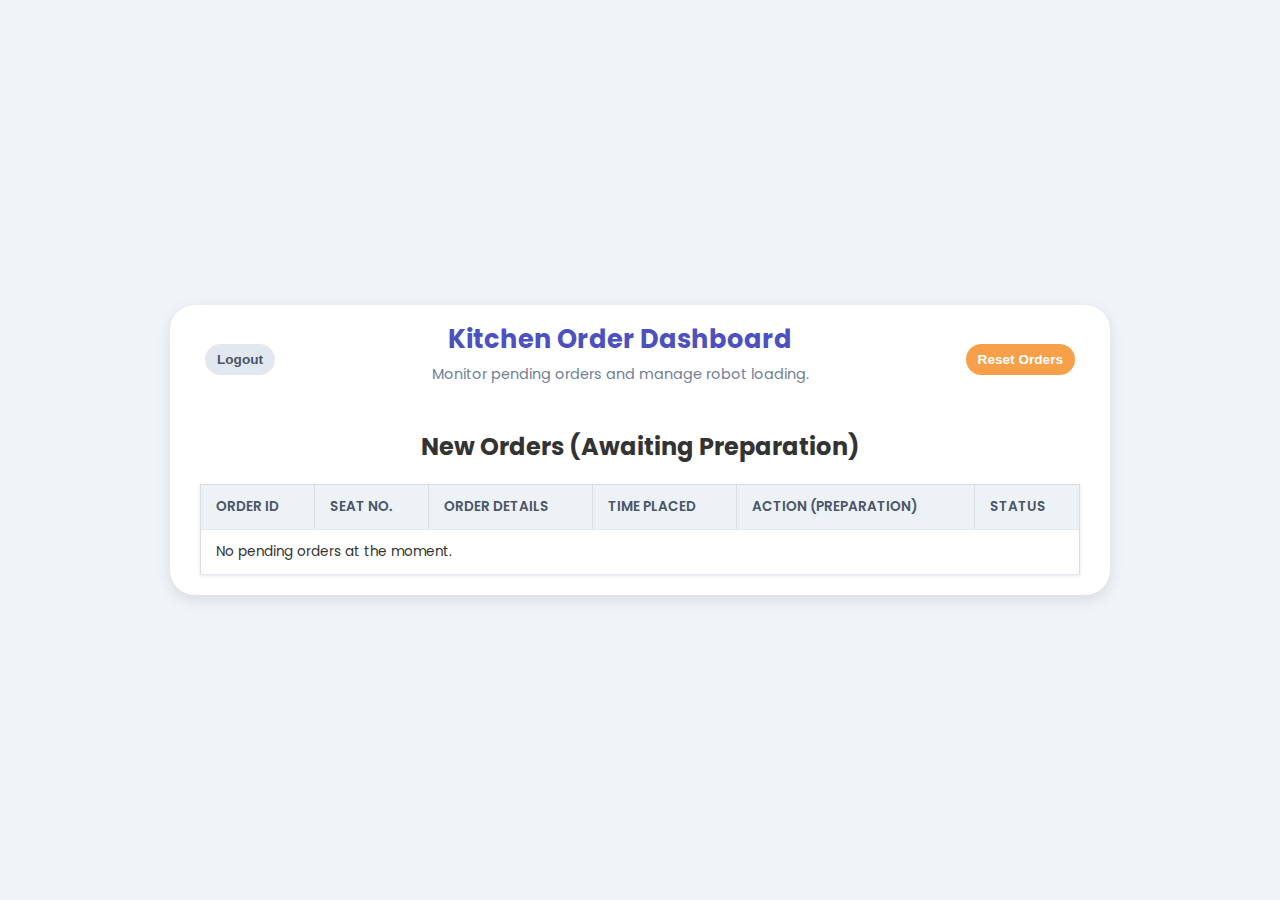
<file: TrainRobotDelivery/staff.html>
<!DOCTYPE html>
<html lang="en">
<head>
    <meta charset="UTF-8">
    <meta name="viewport" content="width=device-width, initial-scale=1.0">
    <title>Staff Interface | Order Management</title>
    <link rel="stylesheet" href="css/style.css">
    <link href="https://fonts.googleapis.com/css2?family=Poppins:wght@400;600;700&display=swap" rel="stylesheet">
    <style>
        /* Specific styles for staff interface to look like a modern dashboard */
        .staff-header h1 { color: #4c51bf; font-size: 1.6em; }
        .staff-header p { color: #718096; font-size: 0.9em; margin-top: 5px; }
        .interface-content { padding: 0 10px 20px; }
        .reset-btn {
            background-color: #f7a049; /* Orange for reset/warning */
            color: white;
            padding: 8px 12px;
            border-radius: 20px;
            font-weight: 600;
            border: none;
            cursor: pointer;
            transition: background-color 0.2s;
            font-size: 0.85em;
        }
        .reset-btn:hover { background-color: #e08b35; }

        /* Ensure .interface-header is flexible enough for 3 elements */
        .interface-header.staff-header {
            display: grid;
            grid-template-columns: auto 1fr auto;
            align-items: center;
            padding: 15px 10px 10px;
        }
        .staff-header > div {
            text-align: center;
        }
        .staff-header > button {
            margin: 0 5px;
        }
        
        /* Basic table styling for a clean look */
        #orderTable {
            width: 100%;
            border-collapse: collapse;
            margin-top: 15px;
            box-shadow: 0 1px 3px rgba(0,0,0,0.1);
            background: white;
        }
        #orderTable th, #orderTable td {
            padding: 12px 15px;
            text-align: left;
            border-bottom: 1px solid #e2e8f0;
        }
        #orderTable thead th {
            background-color: #edf2f7;
            color: #4a5568;
            font-weight: 600;
            text-transform: uppercase;
            font-size: 0.85em;
        }
        .action-btn {
            padding: 8px 12px;
            border: none;
            border-radius: 4px;
            color: white;
            font-weight: 600;
            cursor: pointer;
            transition: background-color 0.2s;
        }
        .action-btn:hover {
            opacity: 0.9;
        }
        .order-status {
            font-weight: 700;
        }
    </style>
</head>
<body class="interface-body">
    <div class="interface-container" style="max-width: 900px;">
        <header class="interface-header staff-header">
            <button class="nav-button" onclick="window.location.href='index.html'">Logout</button>
            <div>
                <h1>Kitchen Order Dashboard</h1>
                <p>Monitor pending orders and manage robot loading.</p>
            </div>
            <button class="reset-btn" onclick="resetOrders()">Reset Orders</button> 
        </header>

        <main class="interface-content">
            <section id="pendingOrders">
                <h2>New Orders (Awaiting Preparation)</h2>
                
                <table id="orderTable">
                    <thead>
                        <tr>
                            <th>Order ID</th>
                            <th>Seat No.</th>
                            <th>Order Details</th>
                            <th>Time Placed</th>
                            <th>Action (Preparation)</th>
                            <th>Status</th>
                        </tr>
                    </thead>
                    <tbody>
                        <tr><td colspan="6">Loading orders...</td></tr>
                    </tbody>
                </table>
            </section>
        </main>
    </div>

    <script>
        document.addEventListener('DOMContentLoaded', loadOrders);

        function loadOrders() {
            const orders = JSON.parse(localStorage.getItem('pendingOrders')) || [];
            const tbody = document.querySelector('#orderTable tbody');
            tbody.innerHTML = ''; 

            if (orders.length === 0) {
                tbody.innerHTML = '<tr><td colspan="6">No pending orders at the moment.</td></tr>';
                return;
            }

            orders.forEach((order, index) => {
                const row = tbody.insertRow();
                
                const isPending = order.status === 'Pending';
                
                // Creates the "Order Prepared" button only if status is 'Pending'
                const actionCell = isPending 
                    ? `<button class="action-btn" style="background-color: #f03e3e;" onclick="orderPrepared(${index})">Order Prepared</button>`
                    : 'Ready for Robot';
                
                row.innerHTML = `
                    <td>#${order.id}</td>
                    <td>
                        <span style="font-size: 1.5em; font-weight: 700; color: ${isPending ? '#e53e3e' : '#38a169'}">
                            ${order.seat}
                        </span>
                    </td>
                    <td>${order.items}</td>
                    <td>${order.time}</td>
                    <td>${actionCell}</td>
                    <td>
                        <span id="status-${order.id}" class="order-status" style="color: ${isPending ? '#e53e3e' : '#48bb78'}">
                            ${order.status}
                        </span>
                    </td>
                `;
            });
        }

        function orderPrepared(orderIndex) {
            let orders = JSON.parse(localStorage.getItem('pendingOrders')) || [];
            
            if (orders[orderIndex].status !== 'Pending') return;

            // Update status (Simulating preparation complete)
            orders[orderIndex].status = 'Prepared';
            localStorage.setItem('pendingOrders', JSON.stringify(orders));
            
            // ⭐ CHANGED: Redirect to the specified IP address and path
            window.location.href = 'http://10.84.128.214/staff';
        }

        function resetOrders() {
            if (confirm("Are you sure you want to reset ALL pending and prepared orders? This action cannot be undone.")) {
                localStorage.removeItem('pendingOrders');
                loadOrders(); // Reload the table to show it's empty
                alert("All orders have been successfully reset.");
            }
        }
    </script>
</body>
</html>
</file>
<file: TrainRobotDelivery/css/style.css>
/* General Setup */
body {
    font-family: 'Poppins', sans-serif;
    margin: 0;
    padding: 0;
    display: flex;
    justify-content: center;
    align-items: center;
    min-height: 100vh;
    background: #f0f4f8; /* Soft background */
    color: #333;
}

.main-container, .interface-container {
    max-width: 450px; /* Max width for a mobile-like interface */
    width: 100%;
    background-color: #fff;
    border-radius: 25px; 
    box-shadow: 0 10px 40px rgba(0, 0, 0, 0.2);
    padding: 0; 
    text-align: center;
    overflow: hidden; 
}

/* --- Index.html (Login Page) Styles --- */
.header {
    background-color: #003366; 
    color: white;
    padding: 30px 20px 80px; 
    position: relative;
    z-index: 1;
}
.header::after {
    content: '';
    position: absolute;
    bottom: 0;
    left: 0;
    width: 100%;
    height: 80px;
    background: #fff; 
    border-top-left-radius: 50% 100%; 
    border-top-right-radius: 50% 100%;
    transform: translateY(50%);
    z-index: 2;
}
.header img { width: 80px; margin-bottom: 5px; }
.header h1 { font-weight: 700; font-size: 1.6em; margin: 0 0 5px 0; color: white; }
.header p { font-size: 0.85em; color: #c8d3e6; margin: 0; }

.login-panel { padding: 30px 30px 40px; margin-top: -40px; position: relative; z-index: 3; }
.login-panel h2 { color: #2d3748; margin-bottom: 25px; font-size: 1.3em; border: none; padding-bottom: 0; }
.role-selection { display: flex; flex-direction: column; gap: 15px; margin-bottom: 30px; }
.role-card { background-color: #f7f9fb; padding: 20px; border-radius: 12px; cursor: pointer; transition: all 0.3s ease; border: 2px solid #e2e8f0; text-align: left; display: flex; flex-direction: column; }
.role-card:hover { transform: translateY(-2px); box-shadow: 0 5px 15px rgba(0, 0, 0, 0.1); }
.icon { font-size: 1.8em; display: block; margin-bottom: 5px; }
.role-card h3 { font-weight: 600; margin: 0; color: #003366; }
.role-card p { color: #718096; font-size: 0.8em; margin-top: 5px; }
.passenger-card { background-color: #e6f7ee; border-color: #48bb78; }
.staff-card { background-color: #e6f0f7; border-color: #4c51bf; }
.technical-note { margin-top: 10px; padding: 10px 0; }
.technical-note p { font-size: 0.7em; color: #a0aec0; }
.footer { padding-bottom: 20px; }
.footer p { font-size: 0.65em; color: #cbd5e0; }

/* --- Interface Styles (passenger.html and staff.html) --- */
.interface-body { background: #f0f4f8; }
.interface-container { max-width: 450px; padding: 0 20px; box-shadow: 0 5px 15px rgba(0, 0, 0, 0.1); } /* Adjusted padding */

/* Header */
.interface-header {
    display: flex; justify-content: space-between; align-items: center;
    padding: 15px 0 10px; margin-bottom: 15px; border-bottom: none;
}
.interface-header h1 { margin: 0; color: #2d3748; font-size: 1.4em; }

/* Buttons */
.nav-button, .action-btn {
    padding: 8px 12px; border: none; border-radius: 20px; 
    cursor: pointer; font-weight: 600; transition: background-color 0.2s;
}
.nav-button { background-color: #e2e8f0; color: #4a5568; font-size: 0.85em;}
.nav-button:hover { background-color: #cbd5e0; }
.primary-btn, .action-btn { background-color: #48bb78; color: white; }
.primary-btn:hover, .action-btn:hover { background-color: #38a169; }

/* Search Bar Simulation */
.search-bar {
    padding: 10px 15px; background: #f7f9fb; border-radius: 10px;
    margin-bottom: 25px; display: flex; align-items: center;
    color: #a0aec0;
}
.search-bar input {
    border: none; background: transparent; flex-grow: 1; padding: 0 10px;
    outline: none; font-size: 1em; color: #333;
}

/* Menu Card Styles (Professional Look) */
#menuCards { 
    display: flex; flex-direction: column; gap: 15px; margin-bottom: 40px; 
}

.food-card {
    background: #fff; 
    border-radius: 12px;
    overflow: hidden; 
    box-shadow: 0 4px 12px rgba(0, 0, 0, 0.08); 
    display: flex;
    flex-direction: row; /* Layout content side-by-side */
    text-align: left;
    height: 120px; /* Fixed height for consistent look */
}

.food-card-image {
    width: 40%; /* Image takes up 40% of the card width */
    height: 100%;
    object-fit: cover;
}

.food-card-details {
    padding: 10px 15px;
    width: 60%;
    display: flex;
    flex-direction: column;
    justify-content: space-between;
}

.food-card h3 { 
    margin: 0; 
    color: #2d3748; 
    font-weight: 600;
    font-size: 1.1em;
}

.food-card-info {
    display: flex;
    justify-content: space-between;
    align-items: center;
    margin-top: 5px;
}

.food-card-price {
    font-size: 1.2em; 
    font-weight: 700; 
    color: #4c51bf; /* Changed price color to blue accent */
}
.food-card-price small {
    font-weight: 400;
    color: #718096;
    text-decoration: line-through;
    font-size: 0.7em;
    margin-right: 5px;
}

.food-card-details .action-btn {
    padding: 6px 10px;
    border-radius: 8px;
    font-size: 0.8em;
}

/* Summary and Step Boxes */
.summary-box, .step-box {
    background: #f7f9fb; 
    border: 1px solid #e2e8f0; 
    border-radius: 10px;
    padding: 25px; 
    margin: 20px 0; /* Adjusted margin */
    text-align: center;
}
.summary-box h3 { color: #4c51bf; margin-top: 0; }

.bill-details { text-align: left; width: 90%; margin: 20px auto; border-top: 1px dashed #ccc; padding-top: 15px; }
.total { font-weight: 700; font-size: 1.2em; color: #e53e3e; margin-top: 10px; }

/* Input Styles */
input[type="number"] {
    padding: 10px; border: 1px solid #ccc; border-radius: 5px;
    width: 80px; margin: 10px 0; text-align: center; font-size: 1.1em;
}

/* QR Code Simulation */
.qr-container { margin: 20px 0; }
.qr-placeholder img { width: 120px; height: 120px; border: 1px solid #ccc; border-radius: 5px; }

/* Staff Dashboard Styles (Keeping for completeness) */
#orderTable { width: 100%; border-collapse: collapse; margin-top: 20px; }
#orderTable th, #orderTable td { border: 1px solid #ddd; padding: 10px; text-align: center; font-size: 0.85em; }
#orderTable th { background-color: #4c51bf; color: white; font-weight: 600; }
.complete-btn { background-color: #e53e3e; padding: 5px 10px; }
.order-status { font-weight: 700; }

/* Utility Class */
.hidden { display: none !important; }
</file>
